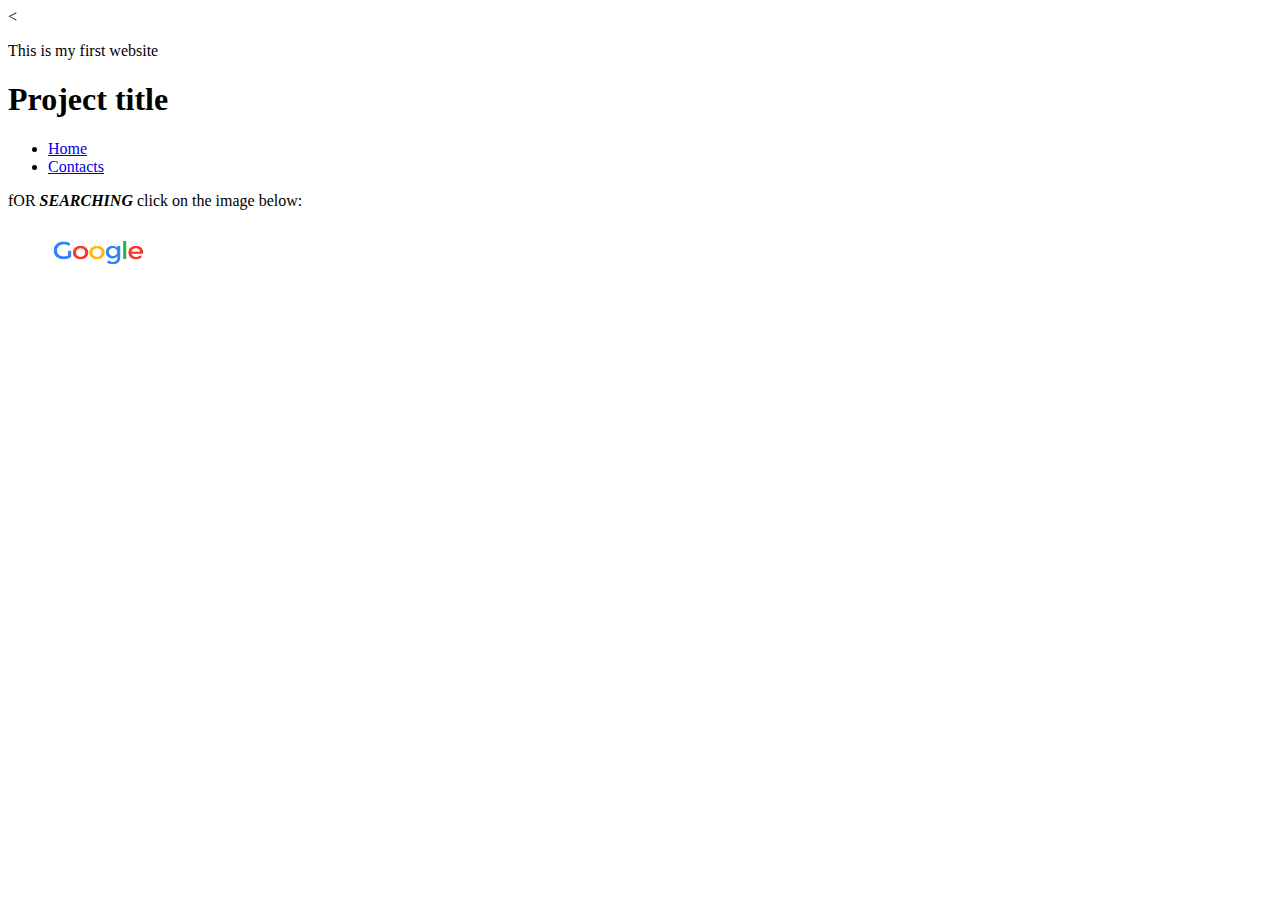
<file: index.html>
<!DOCTYPE html>
<<!DOCTYPE html>
<html lang="en" dir="ltr">
  <head>
    <meta charset="utf-8">
    <title> My Index Page</title>
  </head>
  <body>
    <p>This is my first website </p>
    <h1> Project title </h1>
    <ul>
      <li> <a href="#"> Home </a> </li>
      <li> <a href="contact.html"> Contacts </a></li>
      </ul>

      <p> fOR <em><STRONG> SEARCHING </STRONG></em> click on the image below:
        </p>
        <a href="https://www.google.com" title="Google website" alt="Image for google logo">
          <figure>
            <img src="images/google.jpg" alt="My test image" width="100" height="50">
            </figure>
            </a>

  </body>
</html>
</file>
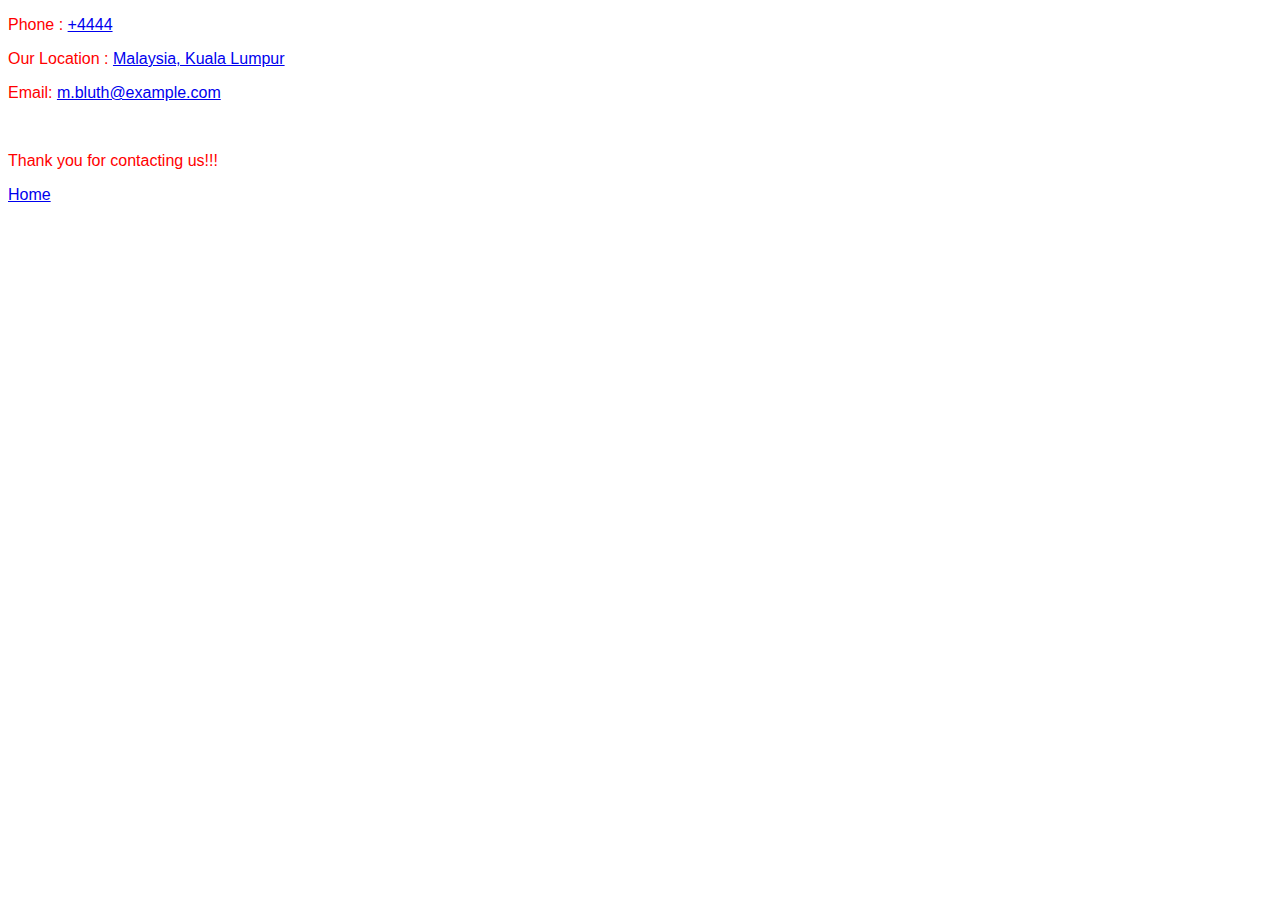
<file: contact.html>
<!DOCTYPE html>
<html lang="en" dir="ltr">
  <head>
    <meta charset="utf-8">
    <title> My Contact Page</title>
    <link rel="stylesheet" href="externalstyle.css">
  </head>
  <body>
    <p class="classforContact"> Phone : <a href="+4444">+4444 </a> </p>
    <p class="classforContact"> Our Location : <a href="https://www.google.com.my/maps"> Malaysia, Kuala Lumpur </a></p>
    <p class="classforContact"> Email: <a href="m.bluth@example.com"> m.bluth@example.com </a> </p>
    <br>
    <p> Thank you for contacting us!!! </p>
    <a href="index.html">Home</a>

  </body>
</html>
</file>
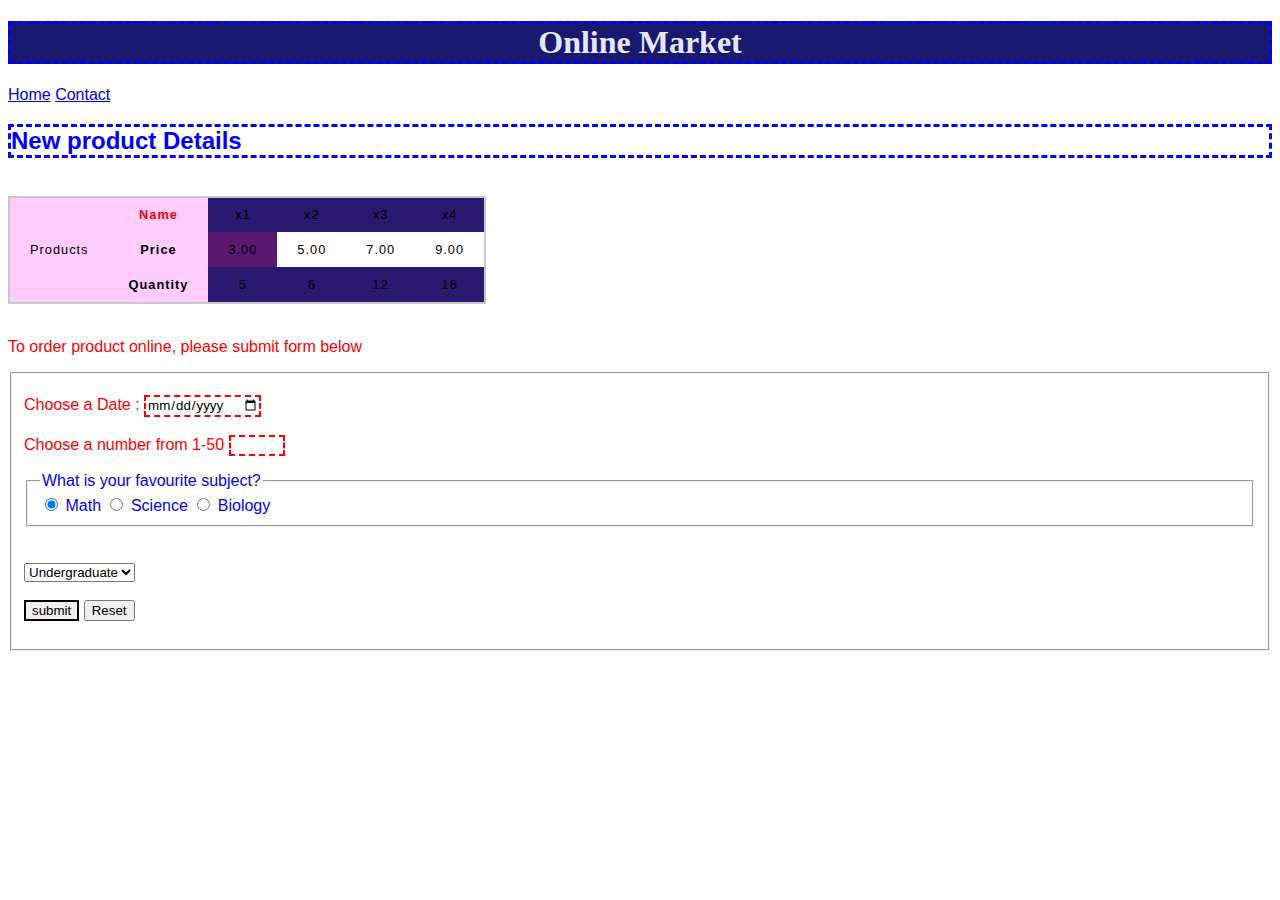
<file: onlinemarket.html>
<!DOCTYPE html>
<html lang="en" dir="ltr">
  <head>
    <meta charset="utf-8">
    <title>Online Market</title>
    <link rel="stylesheet" href="externalstyle.css">
    <style>
      input:invalid{
        border: 2px dashed red;
      }
      input:valid {
        border: 2px solid black
      }
    </style>
  </head>
  <body>

    <h1 align="center">Online Market</h1>

    <a href="home.html">Home</a>
    <a href="contact.html">Contact</a>

    <h2>New product Details</h2>
    <br>

    <table>
      <tr>
        <td rowspan="5" style=" background-color: #FFCCFF">Products</td>
      </tr>

      <tr>
        <th style="color: red">Name</th>
        <td>x1</td>
        <td>x2</td>
        <td>x3</td>
        <td>x4</td>
      </tr>

      <tr>
        <th>Price</th>
        <td id="IDselector">3.00</td>
        <td>5.00</td>
        <td>7.00</td>
        <td>9.00</td>
      </tr>
      <tr>
        <th>Quantity</th>
        <td>5</td>
        <td>6</td>
        <td>12</td>
        <td>16</td>
      </tr>

    </table>

    <br>

    <p>To order product online, please submit form below</p>

    <form>
      <fieldset>
        <p>  <label for="date">Choose a Date :</label>
        <input type="date" required>
          <br><br>
          <label for="number">Choose a number from 1-50</label>
          <input type="number"  min="1" max="50" required>
        </p>



      <fieldset>
      <legend>What is your favourite subject?</legend>
      <input type="radio" checked id="Math" name="meal" >
      <label>Math</label>
      <input type="radio" name="sbj" value="science">
      <label for="science">Science</label>
      <input type="radio" name="sbj" value="bio">
      <label for="bio">Biology</label>

      </fieldset>
      <br><br>

      <select class="studylvl" name="Study level">
        <option value="studylvl">Study level</option>
        <<option selected>Undergraduate</option>
        <option value="pg">Postgraduate</option>

      </select>

      <br><br>

      <input type="submit" value="submit">
      <input type="reset" value="Reset">

      <br><br>
    </fieldset>
    </form>



  </body>
</html>
</file>
<file: externalstyle.css>
*{
  font-family: Arial;
}
body{
  color: blue;
  background-color: #E6E6FA
  border:1px solid black;
}

h1
{
  color: #E6E6FA;
  background-color: #191970;
  font-family: Times New Roman;
  border : 3px dashed blue;
}
h2
{
  border: 3px dashed blue;
}

p {
  color: red;
}

table {
  border-collapse: collapse;
  border: 2px solid rgb(200,200,200);
  letter-spacing: 1px;
  font-size: 0.8rem;
}


td, th {
  color: black;
  padding: 10px 20px;
}

th {
  background-color: #FFCCFF;
}

td {
  text-align: center;
}

tr:nth-child(even) td {
  background-color: #291970;
}

#IDselector {
background-color: #591970
}
</file>
